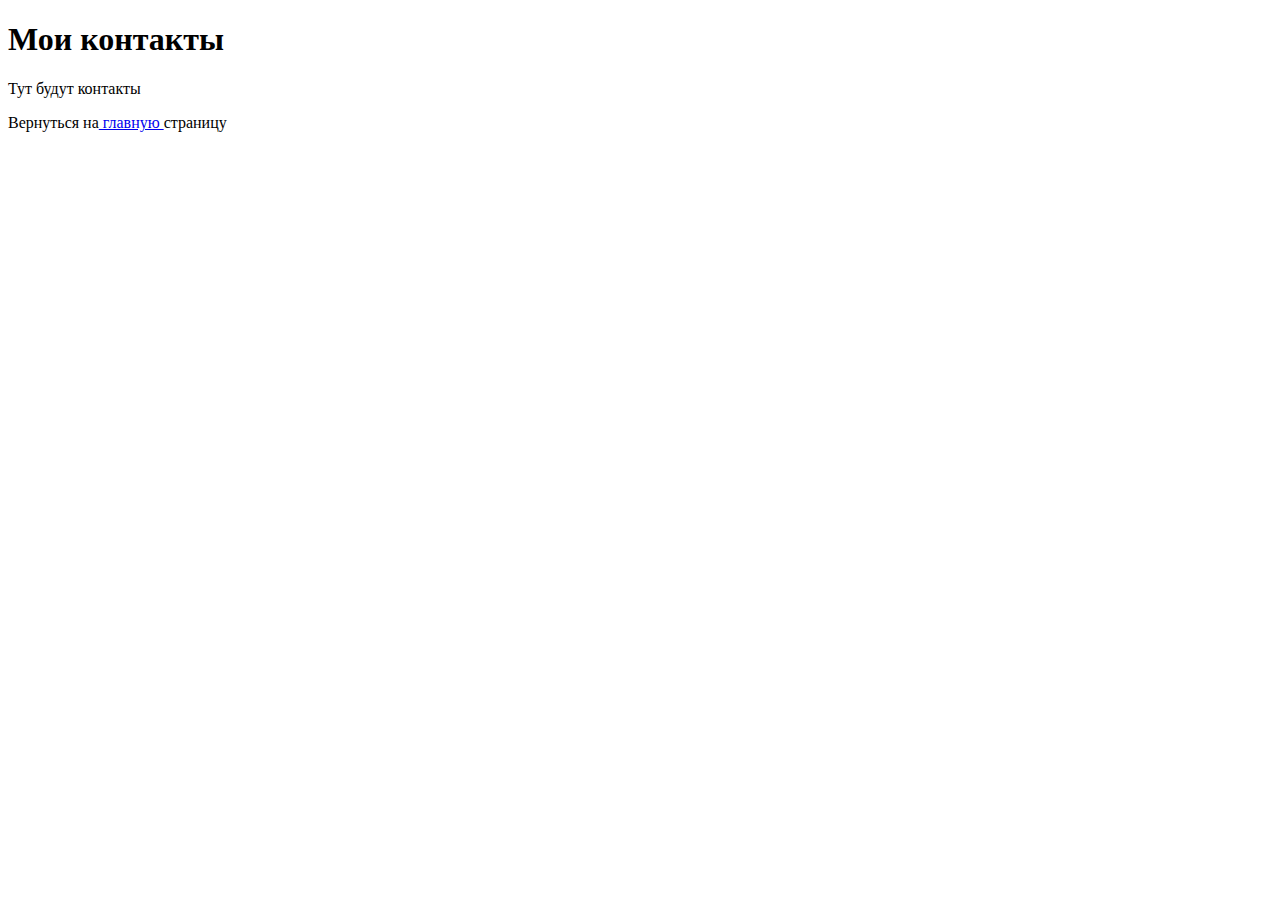
<file: templates/contact.html>
<!DOCTYPE html>
<html lang="en">
<head>
    <meta charset="UTF-8">
    <title>contact</title>
</head>
<body>
    <h1>Мои контакты</h1>
    <p>Тут будут контакты</p>
    <p>Вернуться на<a href="index.html"> главную </a>страницу</p>
</body>
</html>
</file>
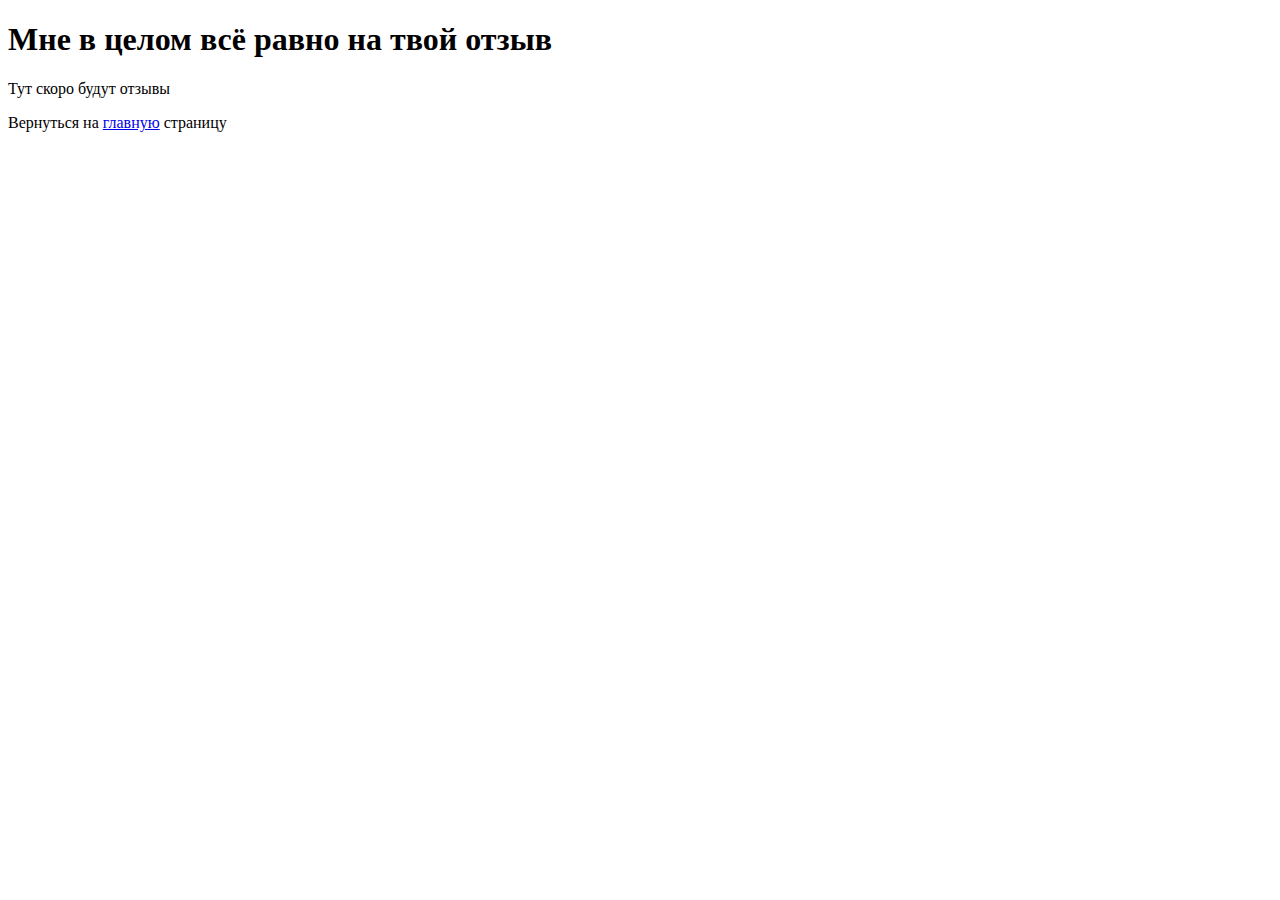
<file: templates/featback.html>
<!DOCTYPE html>
<html lang="en">
<head>
    <meta charset="UTF-8">
    <title>featback</title>
</head>


<body>
    <h1>Мне в целом всё равно на твой отзыв</h1>
    <p>Тут скоро будут отзывы</p>
    <p>Вернуться на <a href='index.html'>главную</a> страницу</p>
</body>
</html>
</file>
